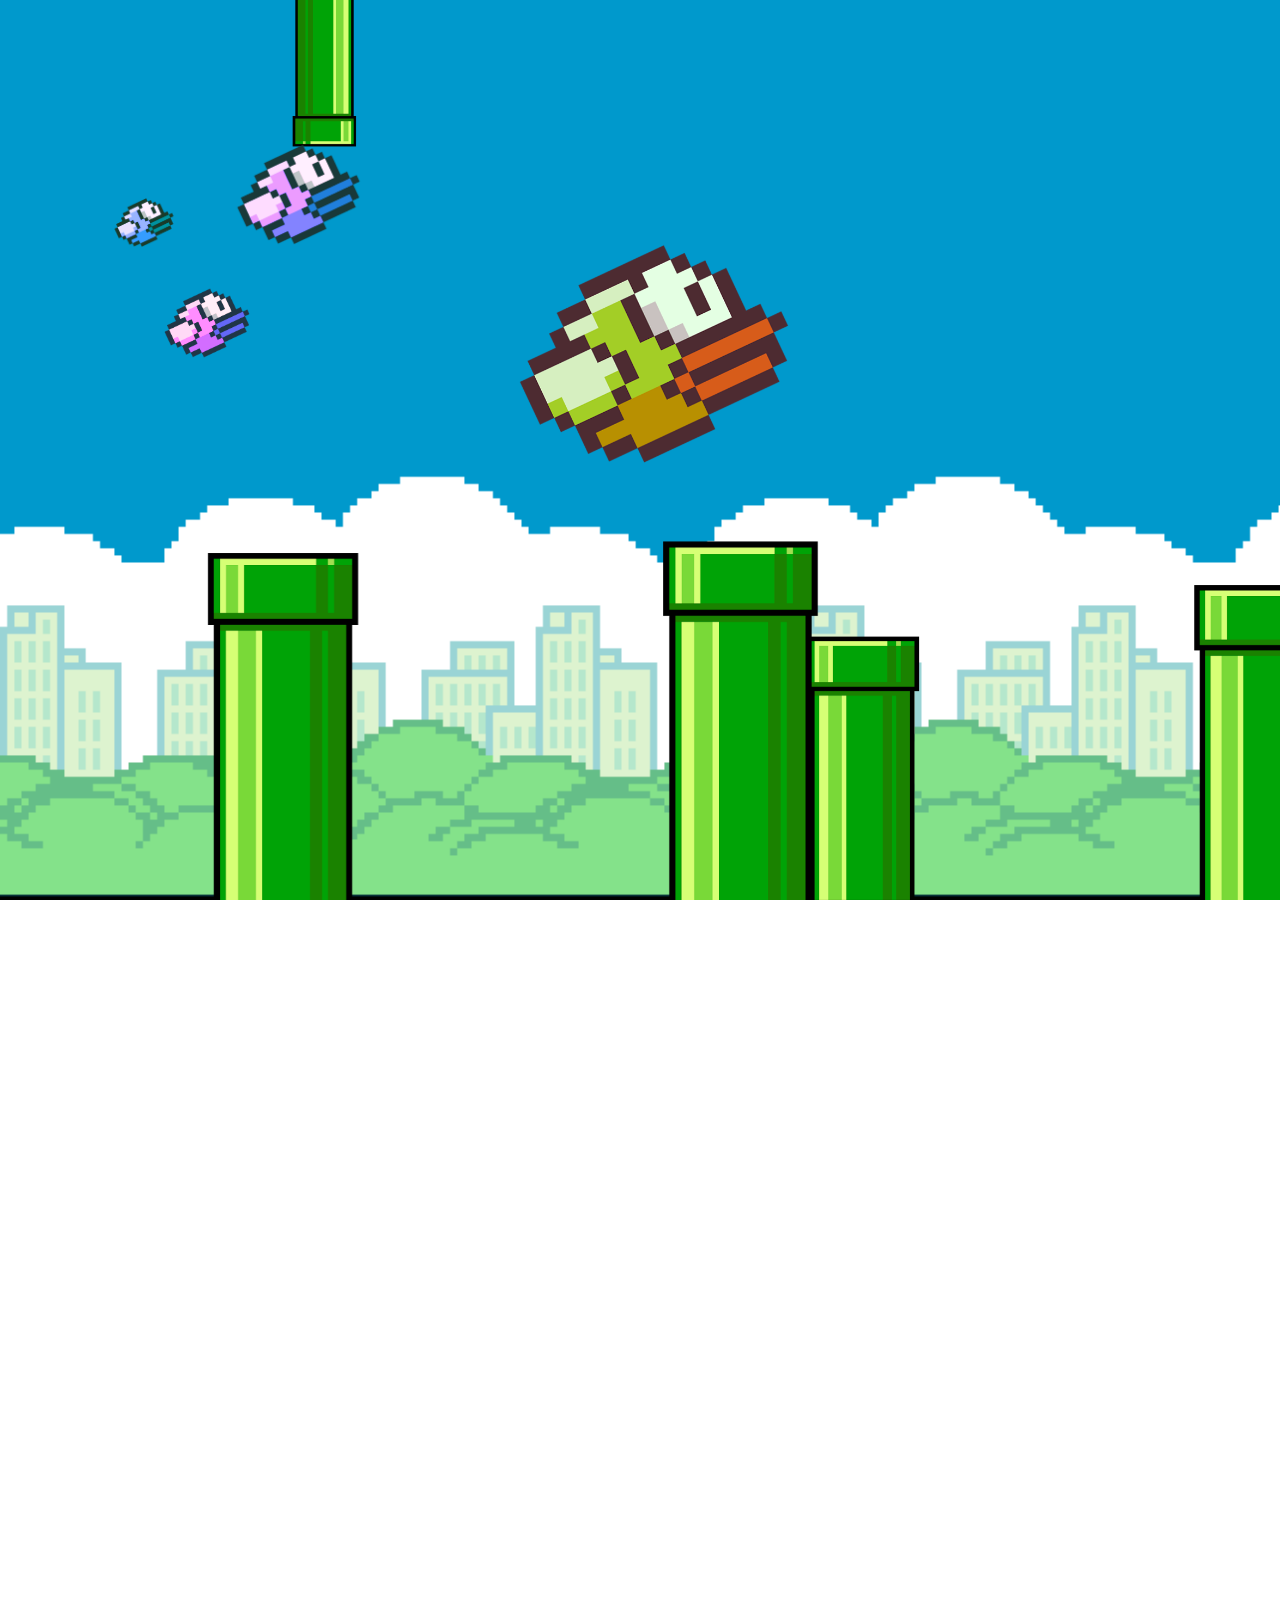
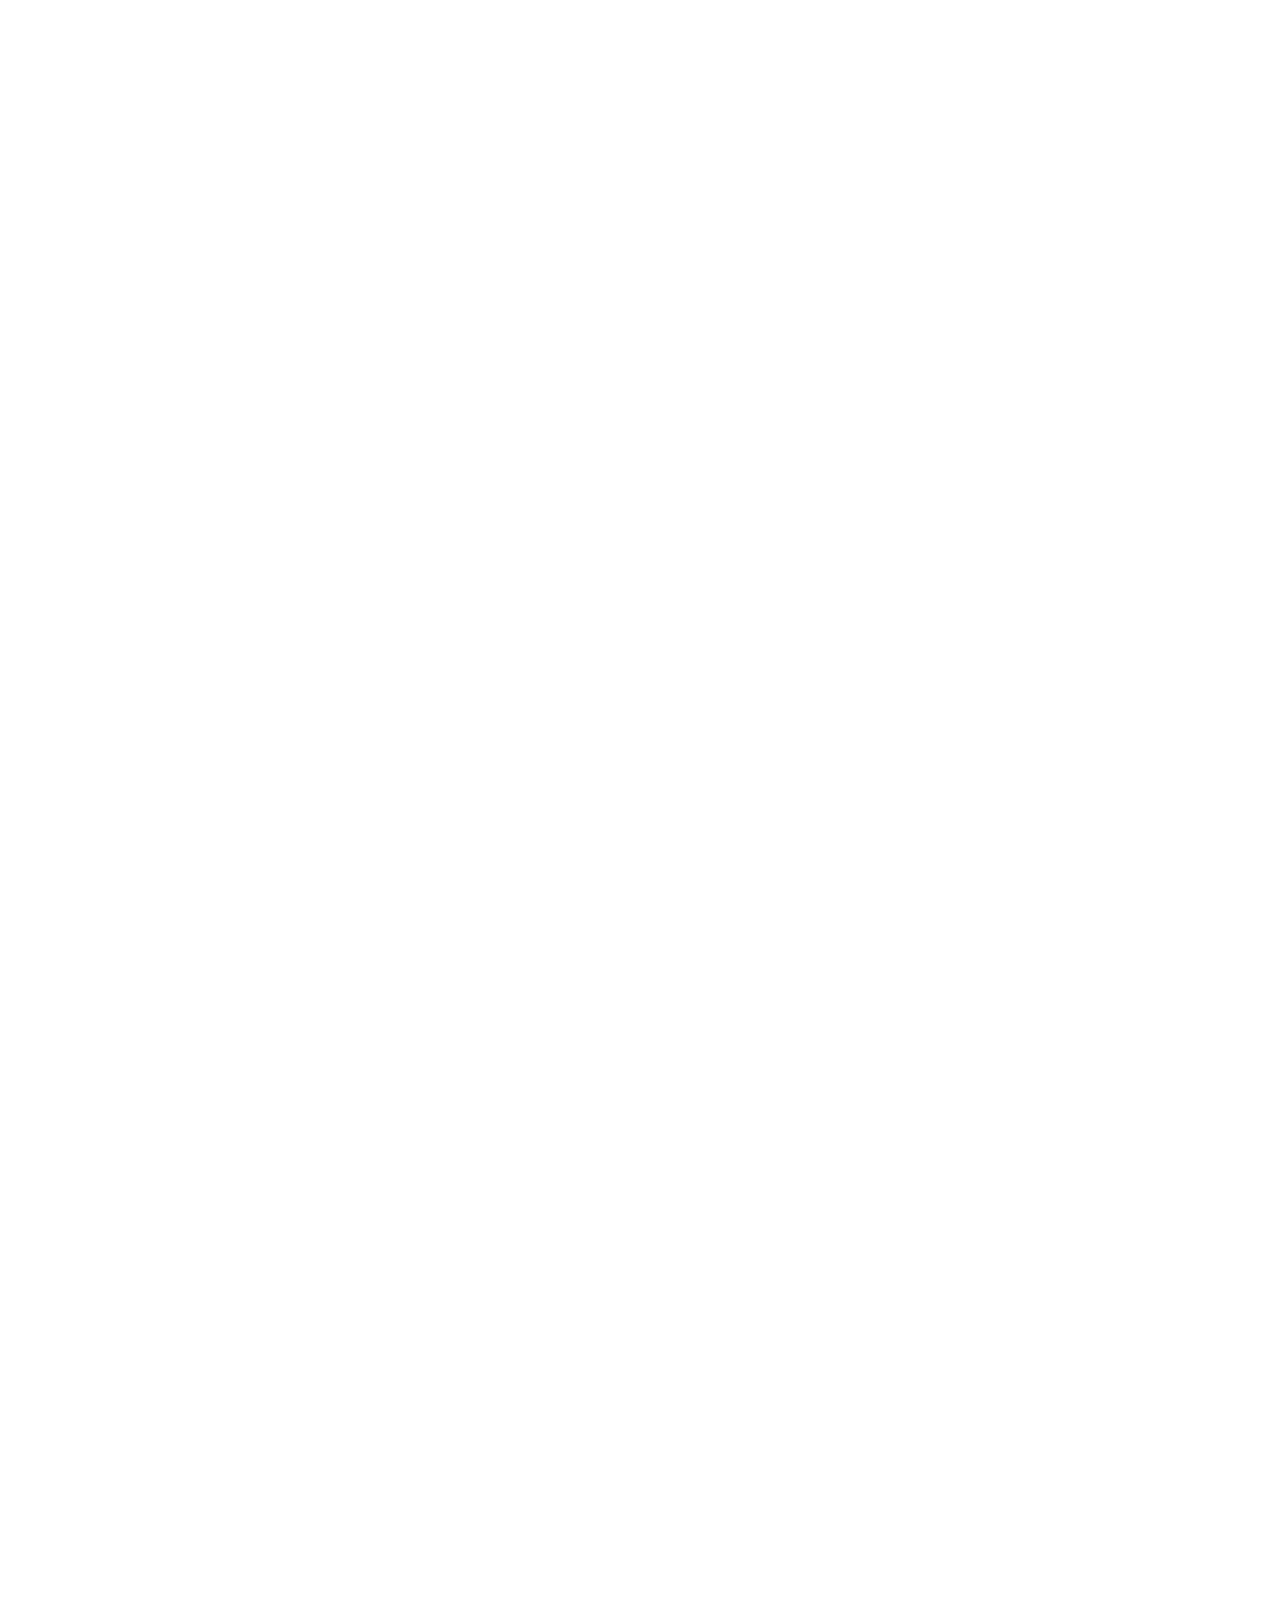
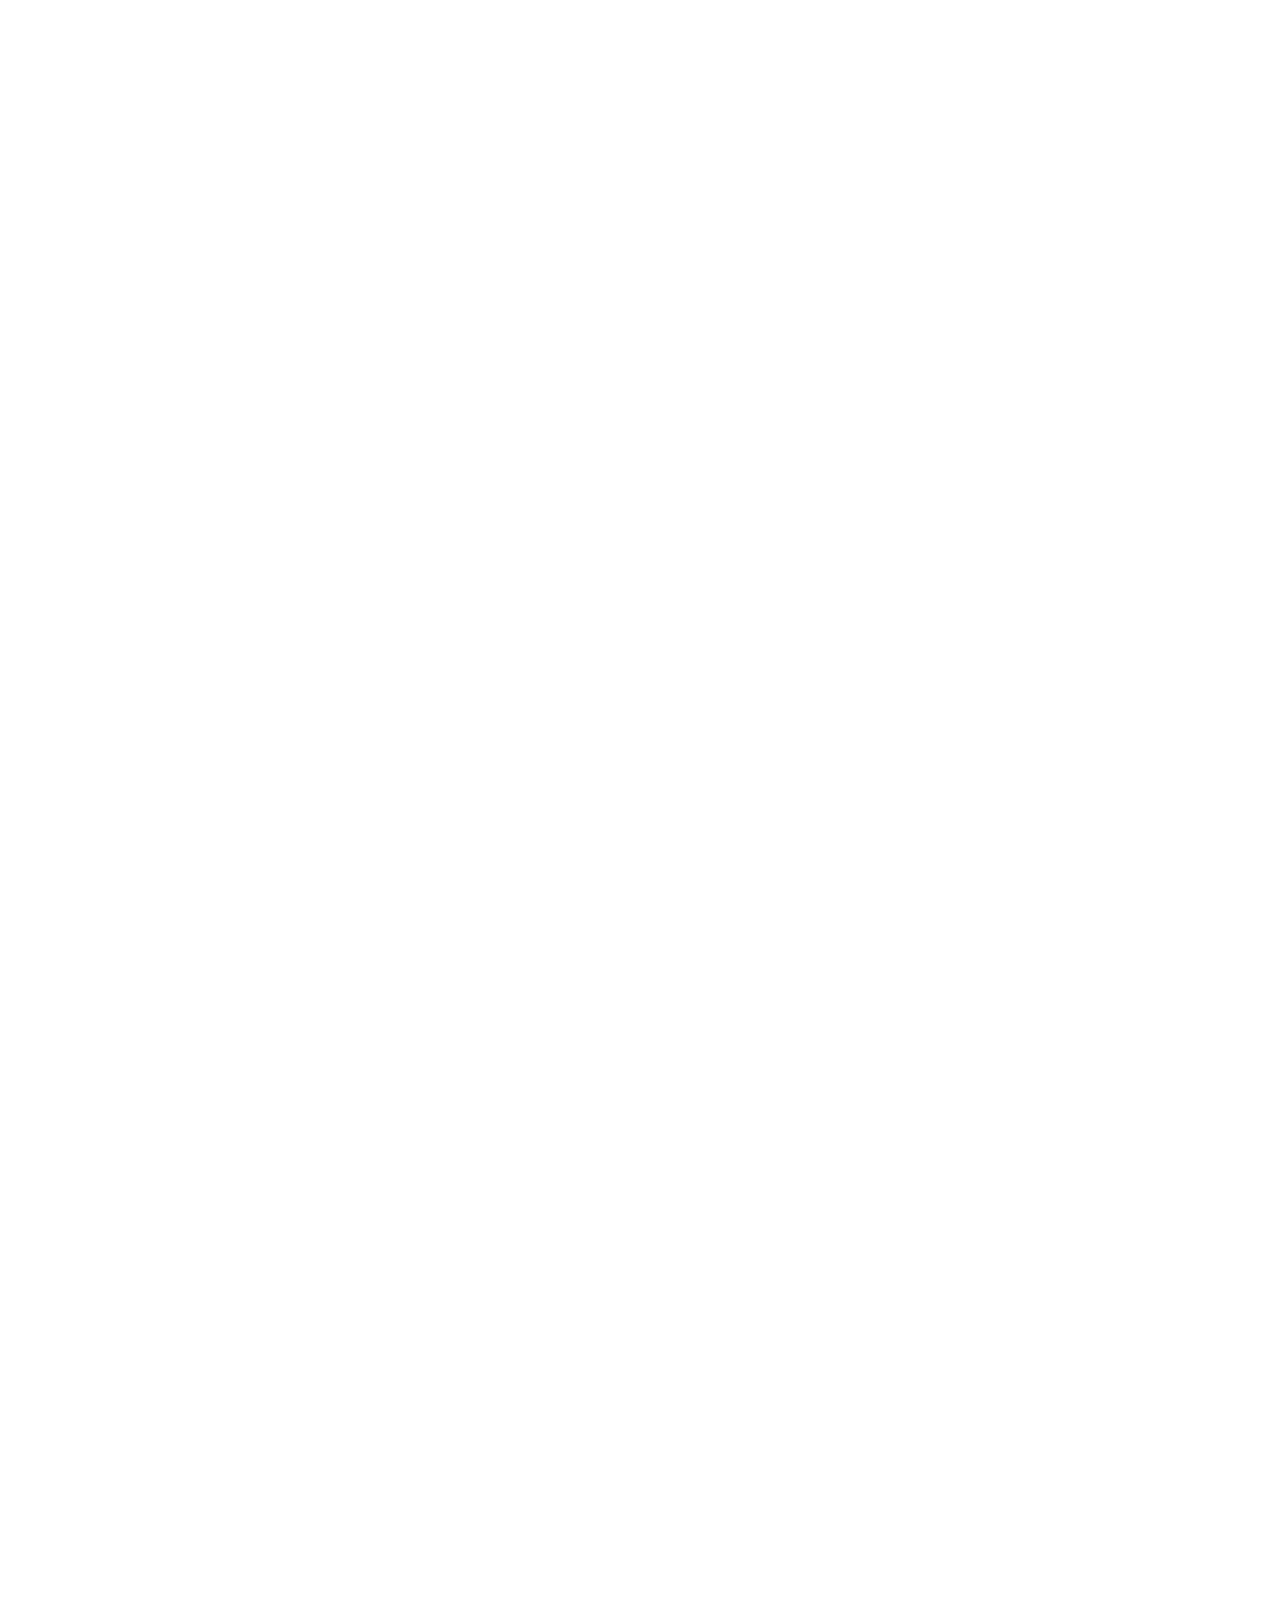
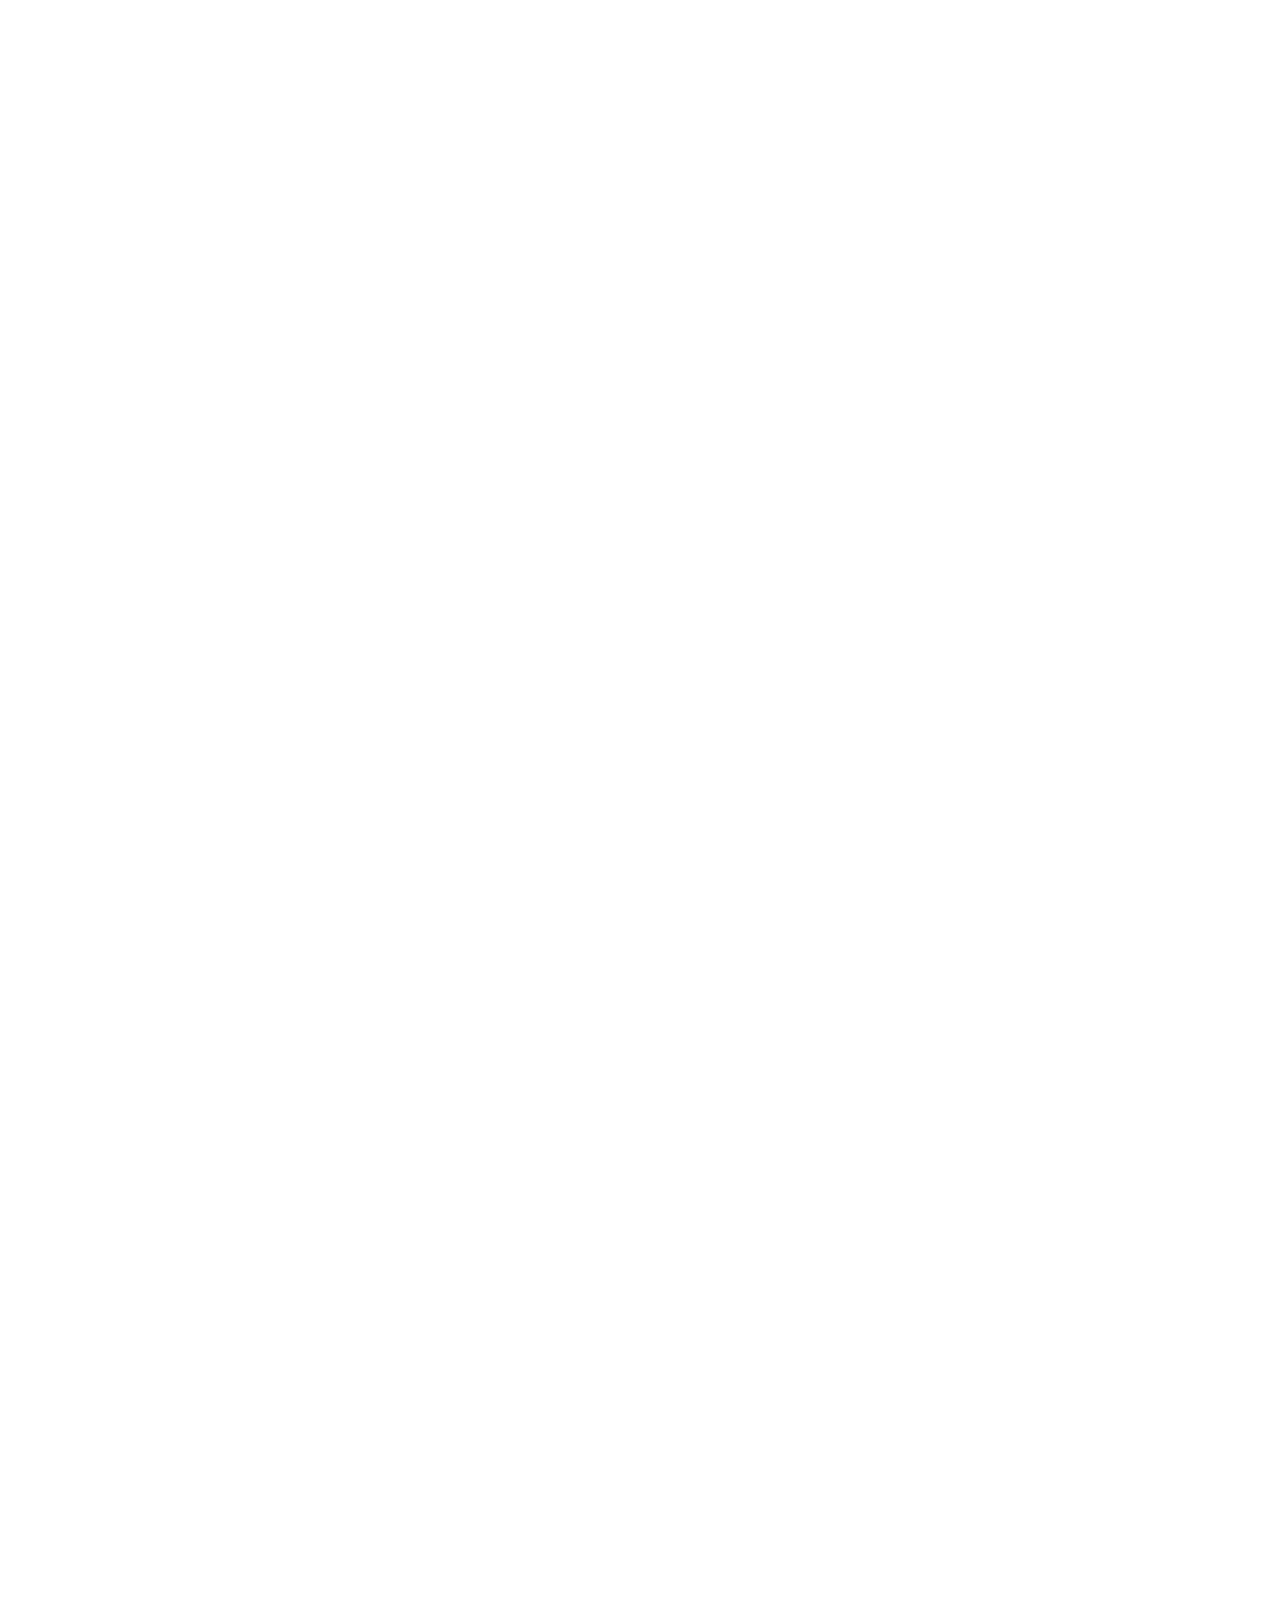
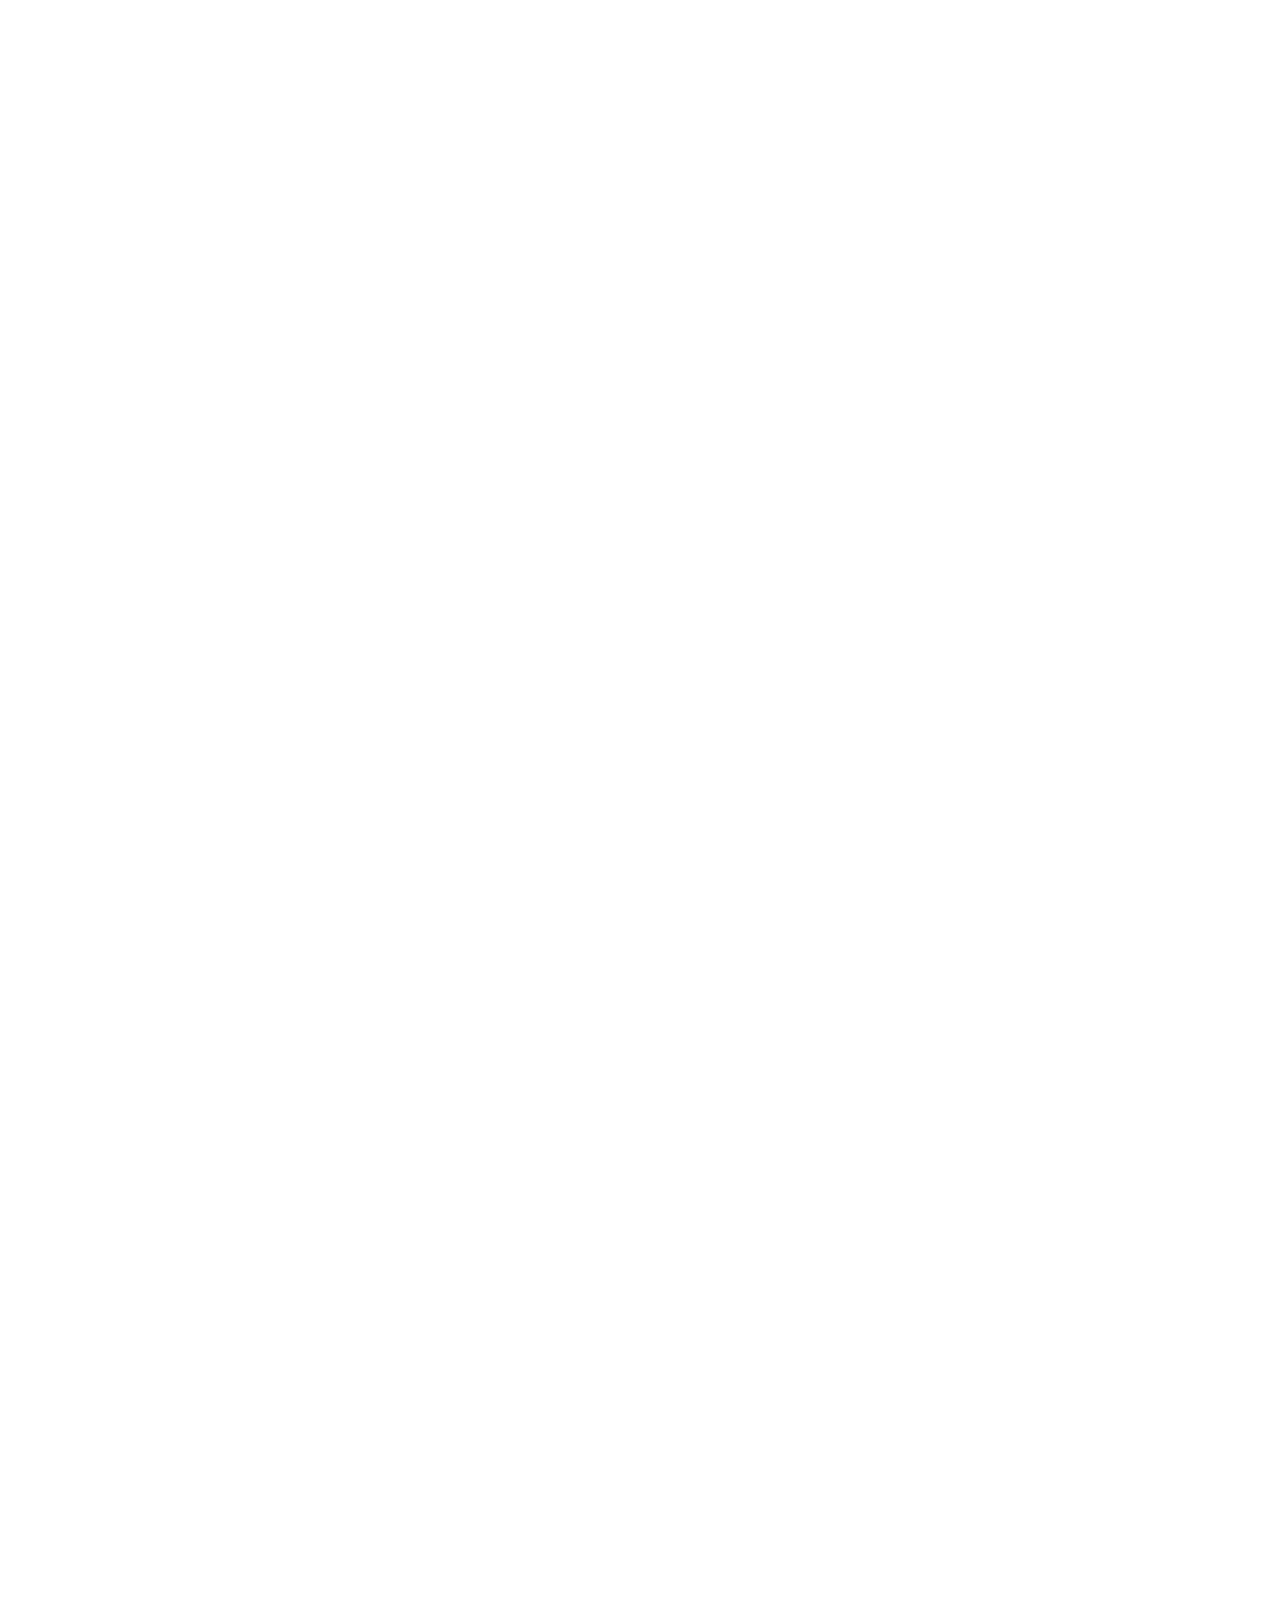
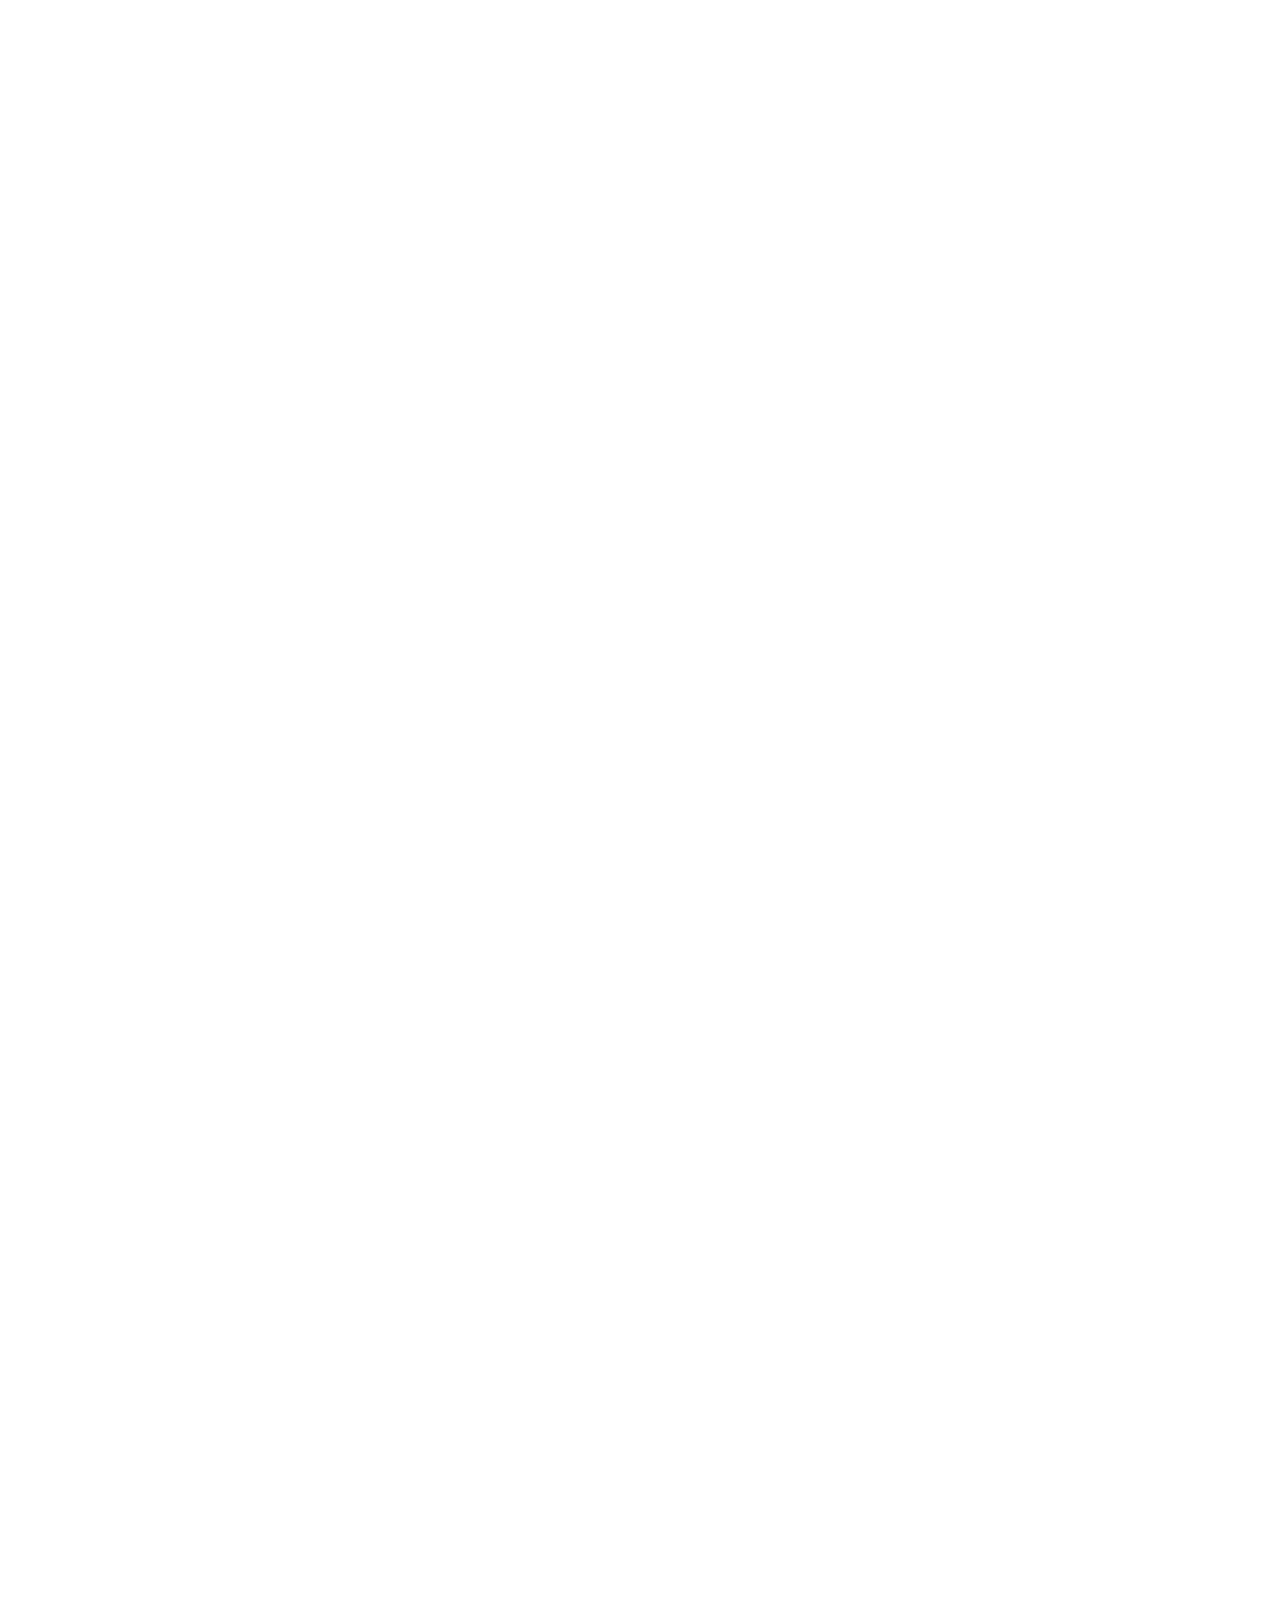
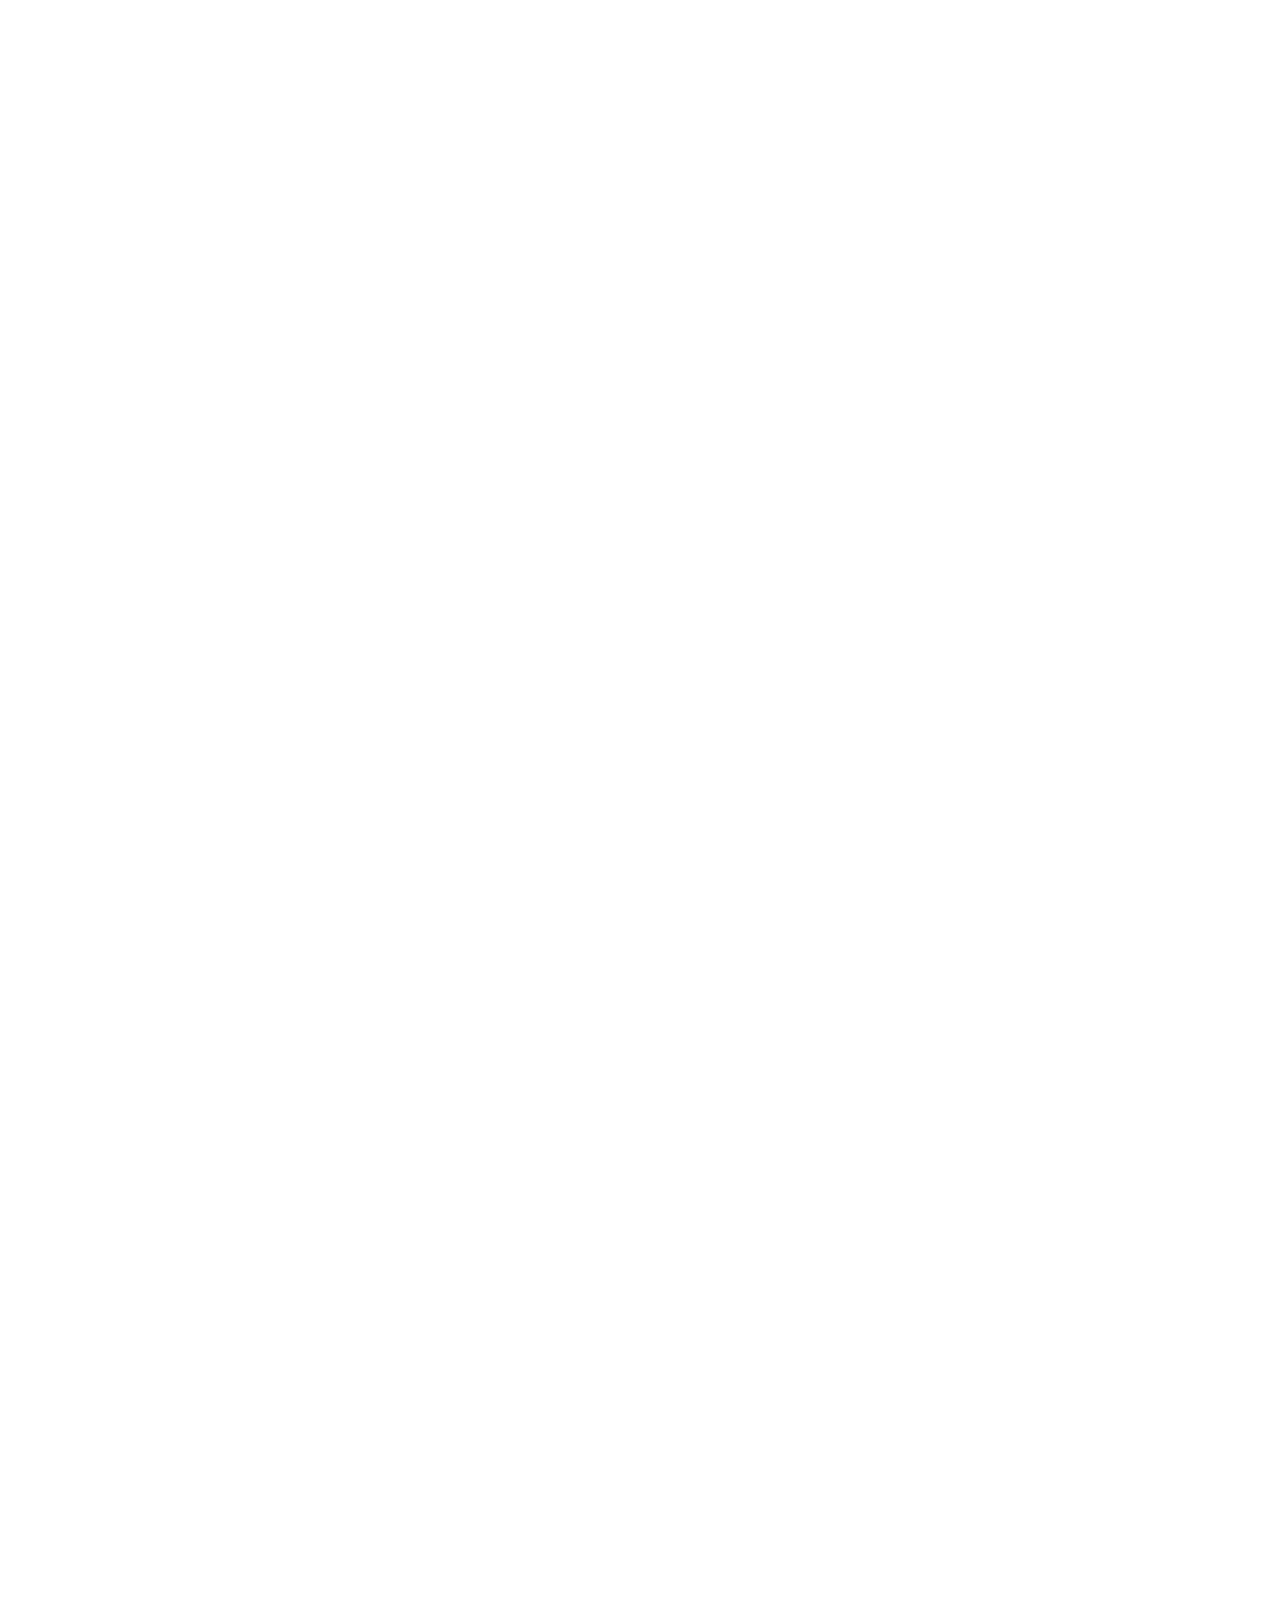
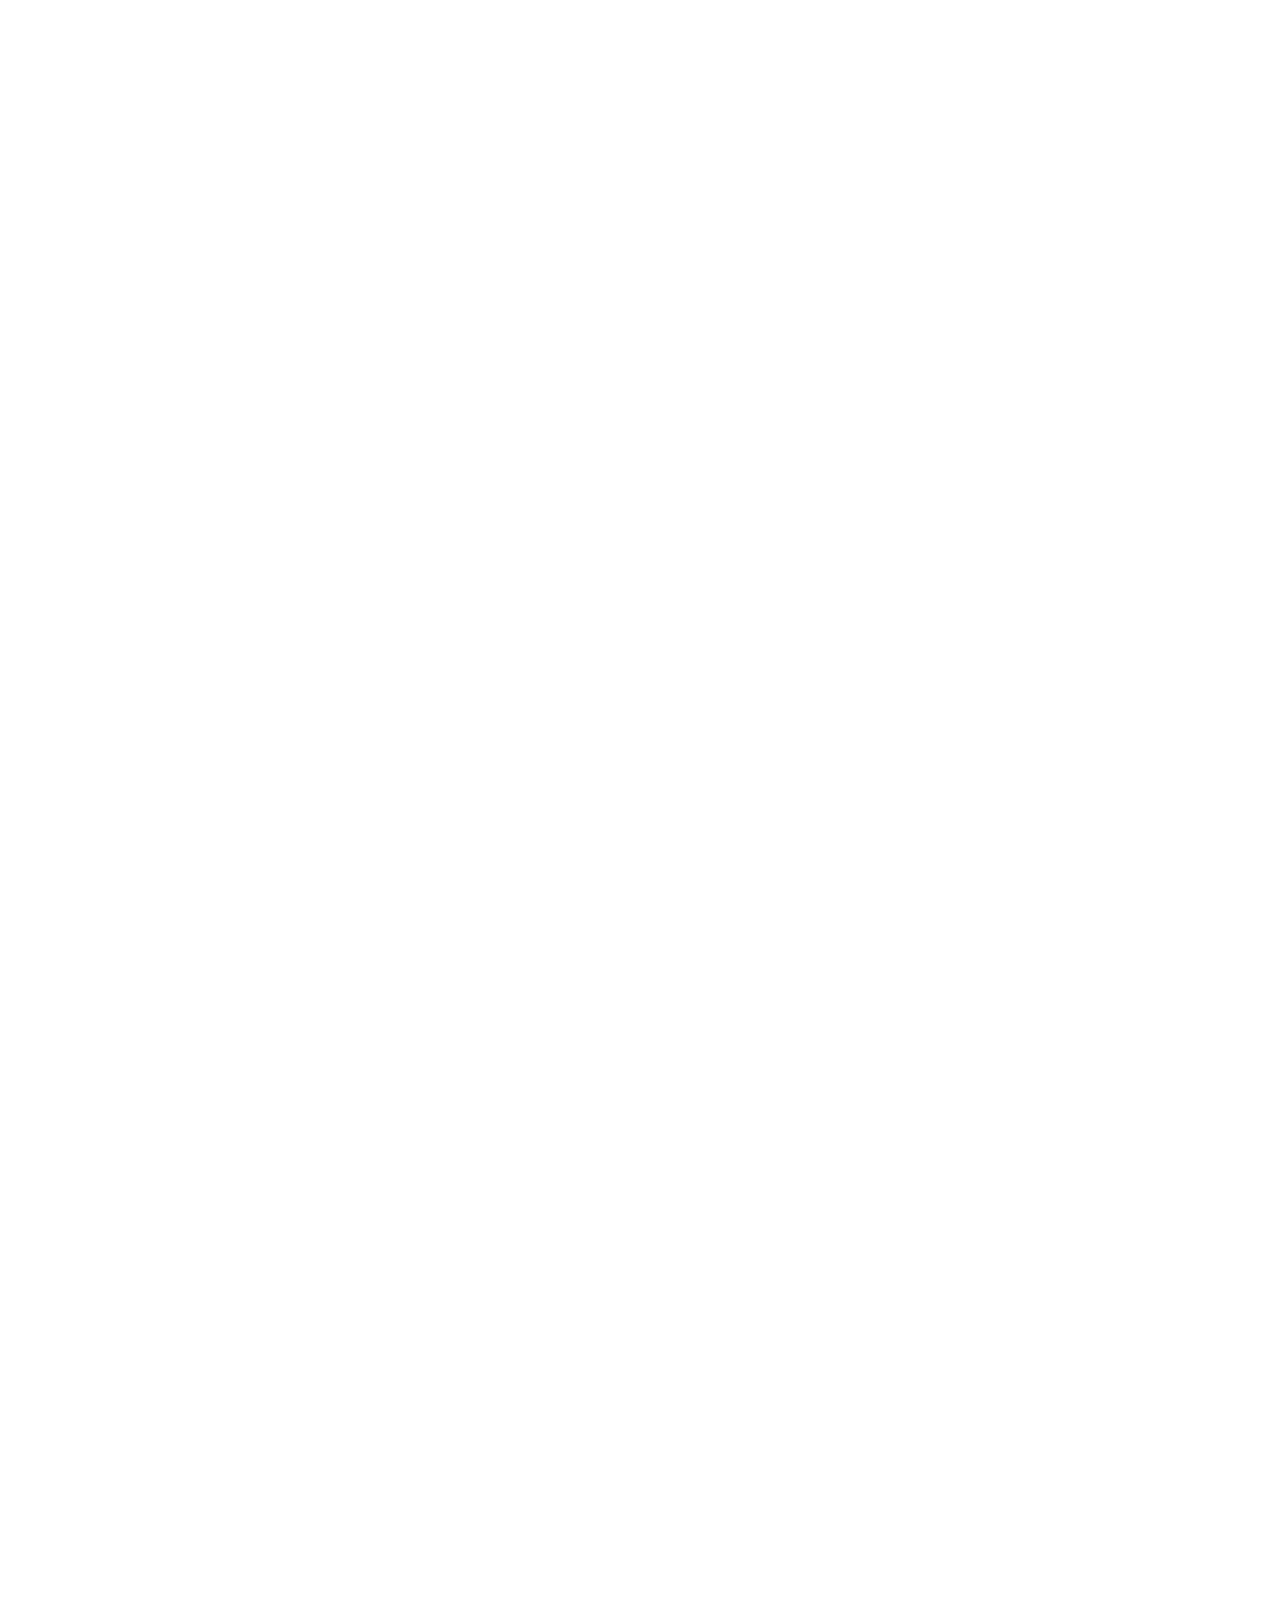
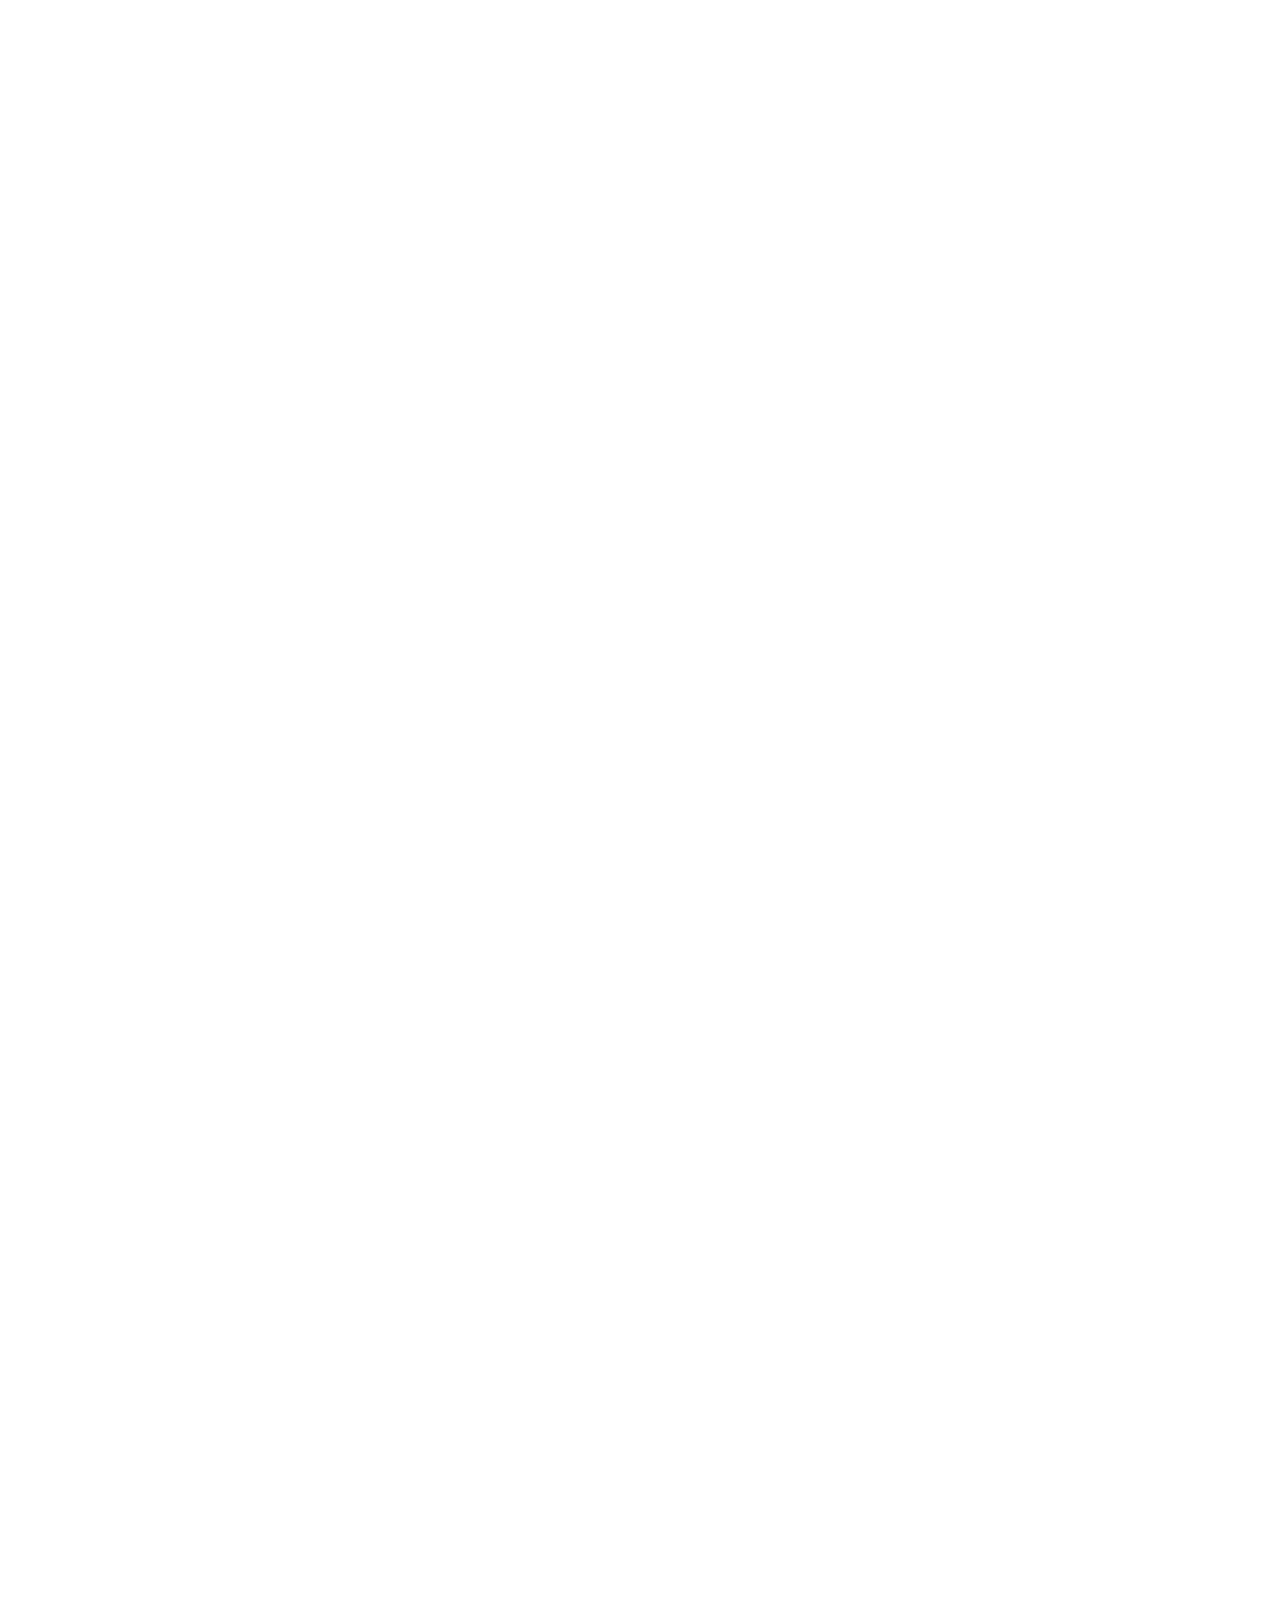
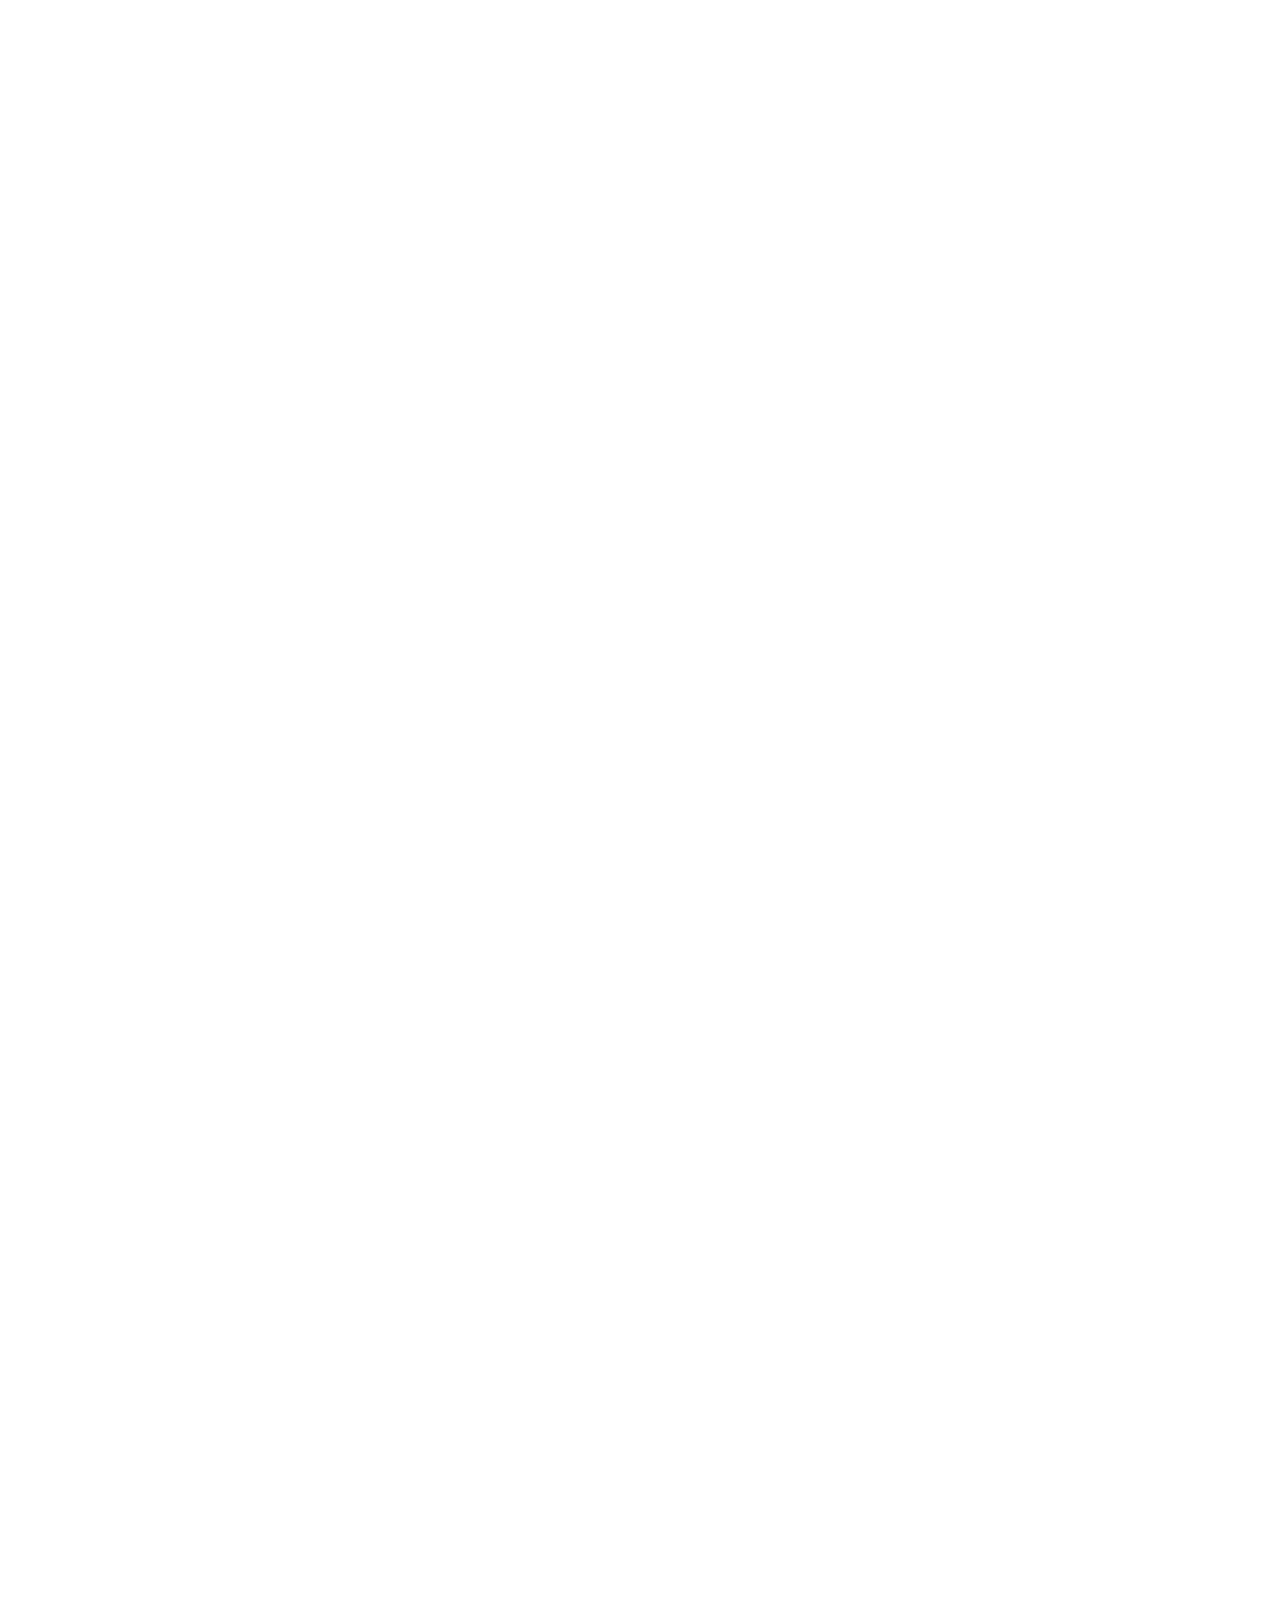
<file: flappy-bird/index.html>
<!DOCTYPE html>
<html lang="en">
<head>
    <meta charset="UTF-8">
    <meta name="viewport" content="width=device-width, initial-scale=1.0">
    <script src="https://ajax.googleapis.com/ajax/libs/jquery/3.4.1/jquery.min.js"></script>
    <script src="js/main.js"></script>
    <link rel="stylesheet" href="css/main.css">
    <title>Hello World</title>
</head>
<body>
    <div id="background"></div>
</body>
</html>
</file>
<file: flappy-bird/css/main.css>
body {
    height: 50000px;
}

/* give elements fixed positioning so they
wont be affected by vertical scrolling */
img,
#background {
    position: fixed;
    left: 0;
    top: 0;
}

#background {
    height: 100%;
    width: 100%;
    background-image: url('../assets/images/bg.png');
    background-repeat: repeat-x;
    background-position: 0 0;
    background-size: auto 100%;
}
</file>
